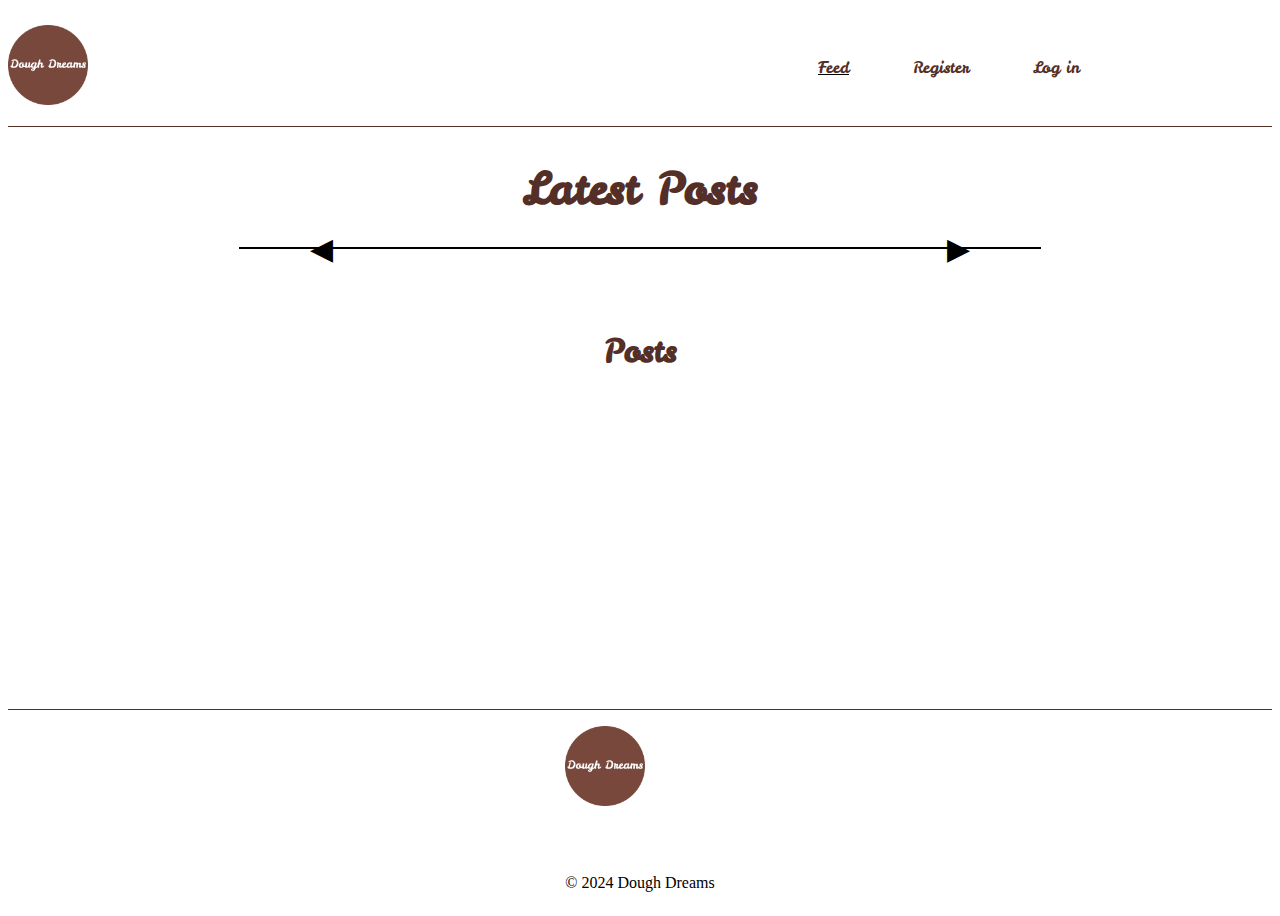
<file: index.html>
<!DOCTYPE html>
<html lang="en">
<head>
    <meta charset="UTF-8">
    <meta name="viewport" content="width=device-width, initial-scale=1.0">
    <meta name="Dough Dreams home feed" content="Blog feed over recent blog posts">
    <title>Dough Dreams Feed Page</title>
    <link rel="icon" sizes="180x180" href="favicon/android-chrome-512x512.png">
    <link rel="manifest" href="/site.webmanifest">
    <link href="css/index.css" rel="stylesheet">
    <link href="css/header.css" rel="stylesheet">
    <link href="css/global.css" rel="stylesheet">
    <script src="javascript/global.js" defer></script>
    <script src="javascript/index.js" defer></script>
</head>
<body>
    <header>
        <a href="index.html">
            <img src="favicon/android-chrome-512x512.png" alt="Dough Dreams logo"  class="logo">
        </a>
        <nav>
            <ul>
                <li class="feed"><a href="index.html">Feed</a></li>
                <li class="edit hide"><a href="../FED1-PE1-Asora7/post/edit.html">Edit</a></li>
                <li class="register"><a href="../FED1-PE1-Asora7/account/register.html">Register</a></li>
                <li class="log-in"><a href="../FED1-PE1-Asora7/account/login.html">Log in</a></li>
                <li class="log-out hide">Log out</li>
            </ul>
        </nav>
    </header>
    <main>
        <h1 class="h1">Latest Posts</h1>
        <div id="carousel" class="carousel">
            <button id="prev" class="arrow left-arrow">&#9664;</button>
            <div id="carousel-content" class="carousel-content"></div>
            <button id="next" class="arrow right-arrow">&#9654;</button>
        </div>
        <h2 class="posts-title">Posts</h2>
        <div class="post-grid">

        </div>
    </main>
    <footer>
        <div class="footer">
            <a href="index.html">
                <img src="favicon/android-chrome-512x512.png" alt="Dough Dreams logo"  class="logo">
            </a>
            <p class="copyright">&copy; 2024 Dough Dreams</p>
        </div>
    </footer>
</body>
</html>
</file>
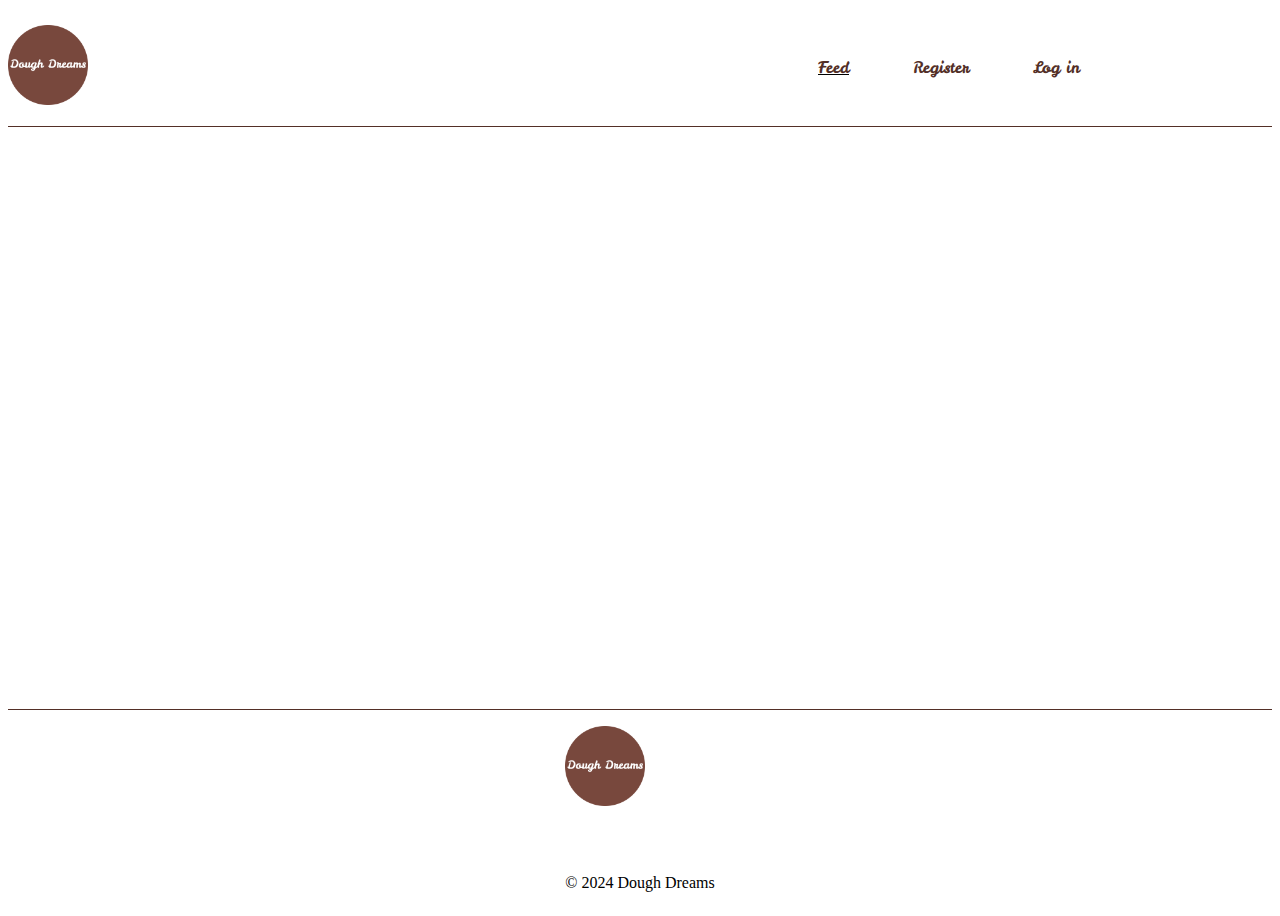
<file: post/index.html>
<!DOCTYPE html>
<html lang="en">
<head>
    <meta charset="UTF-8">
    <meta name="viewport" content="width=device-width, initial-scale=1.0">
    <meta name="Dough Dreams Blog Post Public Page " content="Post details of a single post">
    <title>Post Public Page</title>
    <link rel="icon" sizes="180x180" href="../favicon/android-chrome-512x512.png">
    <link rel="manifest" href="/site.webmanifest">
    <link href="../css/header.css" rel="stylesheet">
    <link href="../css/global.css" rel="stylesheet">
    <link href="../css/post/index.css" rel="stylesheet">
    <script src="../javascript/global.js" defer></script>
    <script src="../javascript/post/index.js" defer></script>
</head>
<body>
    <header>
        <a href="../index.html">
            <img src="../favicon/android-chrome-512x512.png" alt="Dough Dreams logo"  class="logo">
        </a>
        <nav>
            <ul>
                <li class="feed"><a href="../index.html">Feed</a></li>
                <li class="edit hide"><a href="edit.html">Edit</a></li>
                <li class="register"><a href="../account/register.html">Register</a></li>
                <li class="log-in"><a href="../account/login.html">Log in</a></li>
                <li class="log-out hide">Log out</li>
            </ul>
        </nav>
    </header>
    <main>
        <div id="postContent" class="post-content">
        </div>
    </main>
    <footer>
        <div class="footer">
            <img src="../favicon/android-chrome-512x512.png" alt="Dough Dreams logo" class="logo">
            <p class="copyright">&copy; 2024 Dough Dreams</p>
        </div>
    </footer>
</body>
</html>
</file>
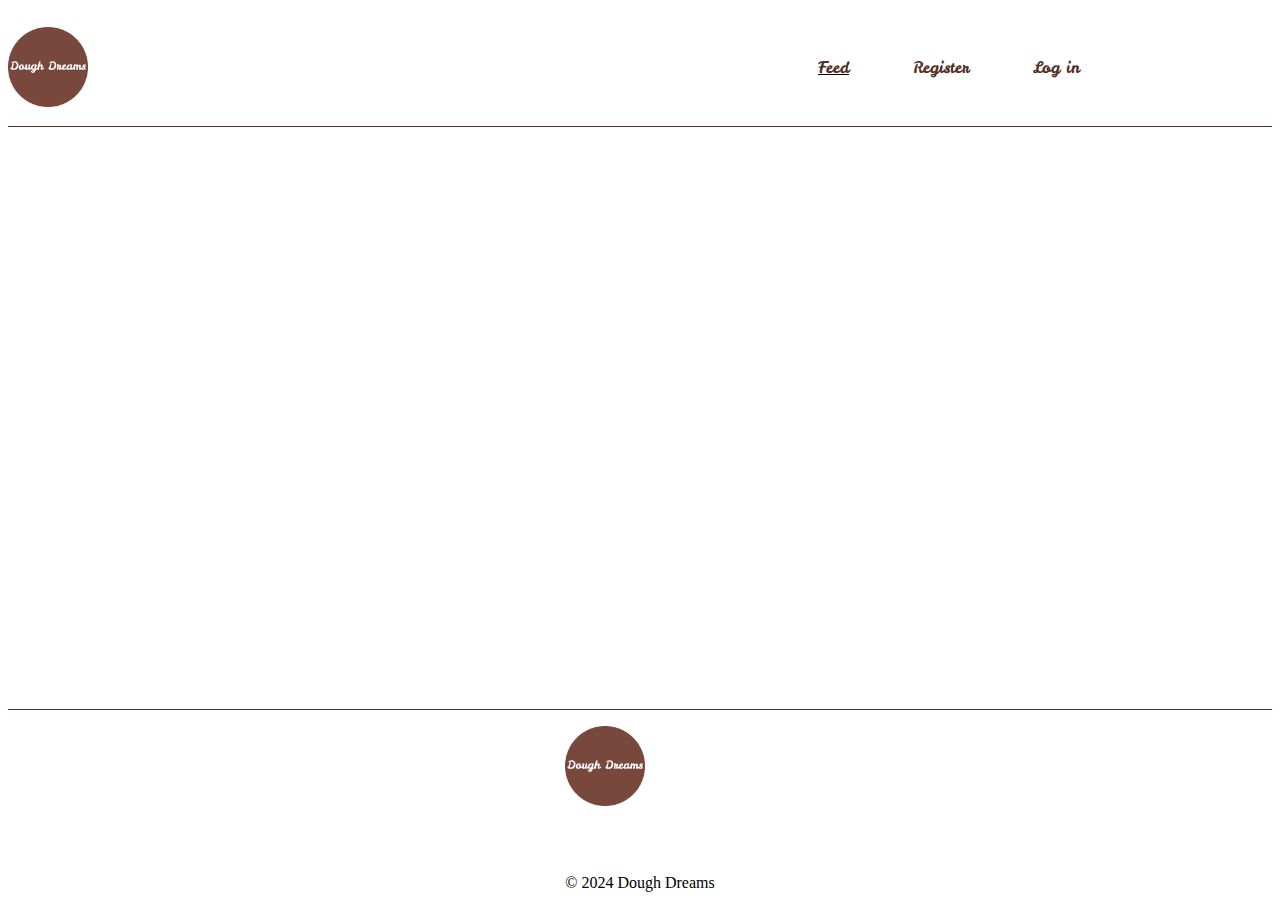
<file: index_post.html>
<!DOCTYPE html>
<html lang="en">
<head>
    <meta charset="UTF-8">
    <meta name="viewport" content="width=device-width, initial-scale=1.0">
    <meta name="Dough Dreams Blog Post Public Page " content="Post details of a single post">
    <title>Blog Post Public Page</title>
    <link rel="android-chrome-512x512" sizes="180x180" href="android-chrome-512x512.png">
    <link rel="manifest" href="/site.webmanifest">
    <link href="../css/header.css" rel="stylesheet">
    <link href="../css/global.css" rel="stylesheet">
    <link href="../css/post/index.css" rel="stylesheet">
    <script src="../javascript/global.js" defer></script>
    <script src="../javascript/post/index.js" defer></script>
</head>
<body>
    <header>
        <img src="../favicon/android-chrome-512x512.png" alt="Dough Dreams logo"  class="logo">
        <nav>
            <ul>
                <li class="feed"><a href="../index.html">Feed</a></li>
                <li class="edit hide"><a href="edit.html">Edit</a></li>
                <li class="register"><a href="../account/register.html">Register</a></li>
                <li class="log-in"><a href="../account/login.html">Log in</a></li>
                <li class="log-out hide">Log out</li>
            </ul>
        </nav>
    </header>
    <main>
        <div id="postContent" class="post-content">
        </div>
    </main>
    <footer>
        <div class="footer">
            <img src="/favicon/android-chrome-512x512.png" alt="Dough Dreams logo" class="logo">
            <p class="copyright">&copy; 2024 Dough Dreams</p>
        </div>
    </footer>
</body>
</html>
</file>
<file: css/index.css>
@font-face {
    font-family: "Leckerli";
    src: url("../Fonts/LeckerliOne-Regular.ttf") format("truetype");
}

@font-face {
    font-family: "Inter Medium";
    src: url("../Fonts/Inter-Medium.ttf") format("truetype");
}

@font-face {
    font-family: "Inter Regular";
    src: url("../Fonts/Inter-Regular.ttf") format("truetype");
}

.feed {
    text-decoration: underline;
}

.h1 {
    text-align: center;
    font-family: 'Leckerli';
    color: #532F27;
    font-size: 44px;
}

.carousel {
    display: flex;
    align-items: center;
    justify-content: center;
    position: relative;
    width: 100%;
    max-width: 800px;
    margin: auto;
    border: 1px solid black;
    margin-bottom: 5rem;
}

.carousel-content {
    flex: 1;
    display: flex;
    justify-content: center;
    align-items: center;
    overflow: hidden;
    transition: transform 0.5s ease;
}

.post-container {
    display: flex;
    flex-direction: column;
    align-items: center;
    text-align: center;
    padding: 20px;
    transition: opacity 0.5s ease-in-out;
}

.post-container img {
    max-width: 100%;
    height: auto;
    margin-bottom: 10px;
    margin-top: 15px;
    width: 400px;  
    height: 300px; 
    object-fit: cover;
}

.post-container h2 {
    margin-bottom: 20px;
    font-family: 'Inter Regular';
    font-size: 32px;
    
}

.post-container p {
    margin-bottom: 10px;
    font-family: 'Inter Regular';
    font-size: 16px;
}

.post-body {
    display: -webkit-box;
    -webkit-line-clamp: 3;
    -webkit-box-orient: vertical;
    overflow: hidden;
    text-overflow: ellipsis;
}

.read-more {
    color: blue;
    cursor: pointer;
    margin-top: 2rem;
    background: none;
}

.read-more:hover {
    text-decoration: underline;
}

button {
    color: white;
    border: none;
    padding: 10px;
    cursor: pointer;
    z-index: 1;
}

.arrow {
    cursor: pointer;
    background: none;
    color: black;
    font-size: 30px;
}

.arrow:hover {
    color: #5a5a5a;
}

#prev {
    position: absolute;
    left: 60px;
}

#next {
    position: absolute;
    right: 60px;
}

.posts-title {
    text-align: center;
    font-family: 'Leckerli';
    font-size: xx-large;
    margin-bottom: 2rem;
    color: #532F27;
}


.post-grid {
    display: grid;
    grid-template-columns: repeat(4, 1fr);
    grid-template-rows: repeat(3, auto);
    grid-gap: 20px;
    max-width: 800px;
    margin: auto;
}

.post-thumbnail {
    position: relative;
    overflow: hidden;
    border-radius: 8px;
    box-shadow: 0 4px 8px rgba(0, 0, 0, 0.1);
    width: 180px; 
    height: 180px; 
    overflow: hidden;
}

.post-thumbnail img {
    width: 100%; 
    height: 100%; 
    object-fit: cover;
    cursor: pointer;
}

.post-thumbnail:hover {
    transform: translateY(-5px);
    transition: transform 0.3s ease;
}

.post-grid {
    margin-bottom: 5rem;
}

@media only screen and (max-width: 600px) {
    .h1 {
        font-size: 32px;
    }

    .carousel {
        max-width: 90%;
    }

    .post-thumbnail {
        width: 100%; 
        height: auto; 
    }

    .post-grid {
        grid-template-columns: repeat(2, 1fr); 
        margin-left: 40px;
    }
}

@media only screen and (max-width: 900px) {
    .h1 {
        font-size: 36px;
    }

    .carousel {
        max-width: 80%;
    }

    .post-thumbnail {
        width: 50%;
        height: auto; 
    }

    .post-grid {
        grid-template-columns: repeat(3, 1fr); 
        margin-left: 40px;
    }
}
</file>
<file: css/header.css>
@font-face {
    font-family: "Leckerli";
    src: url("../Fonts/LeckerliOne-Regular.ttf") format("truetype");
}

@font-face {
    font-family: "Inter Regular";
    src: url("../Fonts/Inter-Regular.ttf") format("truetype");
}

header {
    display: flex;
    align-items: center;
    border-bottom: 1px solid #532F27;
}
.logo {
    max-width: 80px;
    margin-top: 0;
}

nav {
    font-family: 'Leckerli';
    display: flex;
    margin-left: auto;
    margin-right:10rem ;
}

nav ul {
    list-style-type: none;
    display: flex;
}

nav li {
    padding: 2rem;
}

nav ul li a {
    text-decoration: none;
    color: #532F27;
}

nav ul li a:hover {
    color: #666;
}

nav li {
    padding: 2rem;
    font-size: 16px;
}

.hide {
    display: none;
}
</file>
<file: css/global.css>
.hide {
    display: none;
}

.log-out {
    color: #532F27;;
}

.log-out:hover {
    color: #666;
}

body {
    display: flex;
    flex-direction: column;
    min-height: 100vh;
}

main {
    flex: 1;
}

h1 {
    margin-top: 2rem;
    font-family: 'Inter Medium';
}

footer {
    display: flex;
    align-items: center;
    justify-content: center;
    border-top: 1px solid #532F27;
    margin-top: auto;
}

footer .logo {
    margin-top: 1rem;
}

.copyright {
    margin-top: 4rem;
}
</file>
<file: css/post/index.css>
@font-face {
    font-family: "Inter Medium";
    src: url("../Fonts/Inter-Medium.ttf") format("truetype");
}

.feed {
    text-decoration: underline;
}

.post-container {
    display: flex;
    flex-direction: column;
    align-items: center;
    text-align: center;
    padding: 20px;
    max-width: 800px; 
    margin: auto;
}

.post-container img {
    max-width: 100%;
    height: auto;
    margin-bottom: 50px;
    margin-top: 15px;
    width: 400px;  
    height: 300px; 
    object-fit: cover;
}

.post-container h2 {
    margin-bottom: 20px;
    font-family: 'Leckerli';
    color: #532F27;
    font-size: 32px;
}

.post-container p {
    margin-bottom: 10px;
    font-family: 'Inter Regular';
    font-size: 16px;
    text-align: left;
    max-width: 50%; 
    margin: 0 auto; 
}

.post-meta {
    font-style: italic;
    padding-top: 2rem;
}

@media only screen and (max-width: 600px) {
    .post-container img {
        width: 100%; 
        margin-bottom: 20px; 
    }

    .post-container h2 {
        font-size: 24px;
    }

    .post-container p {
        max-width: 90%; 
    }
}
</file>
